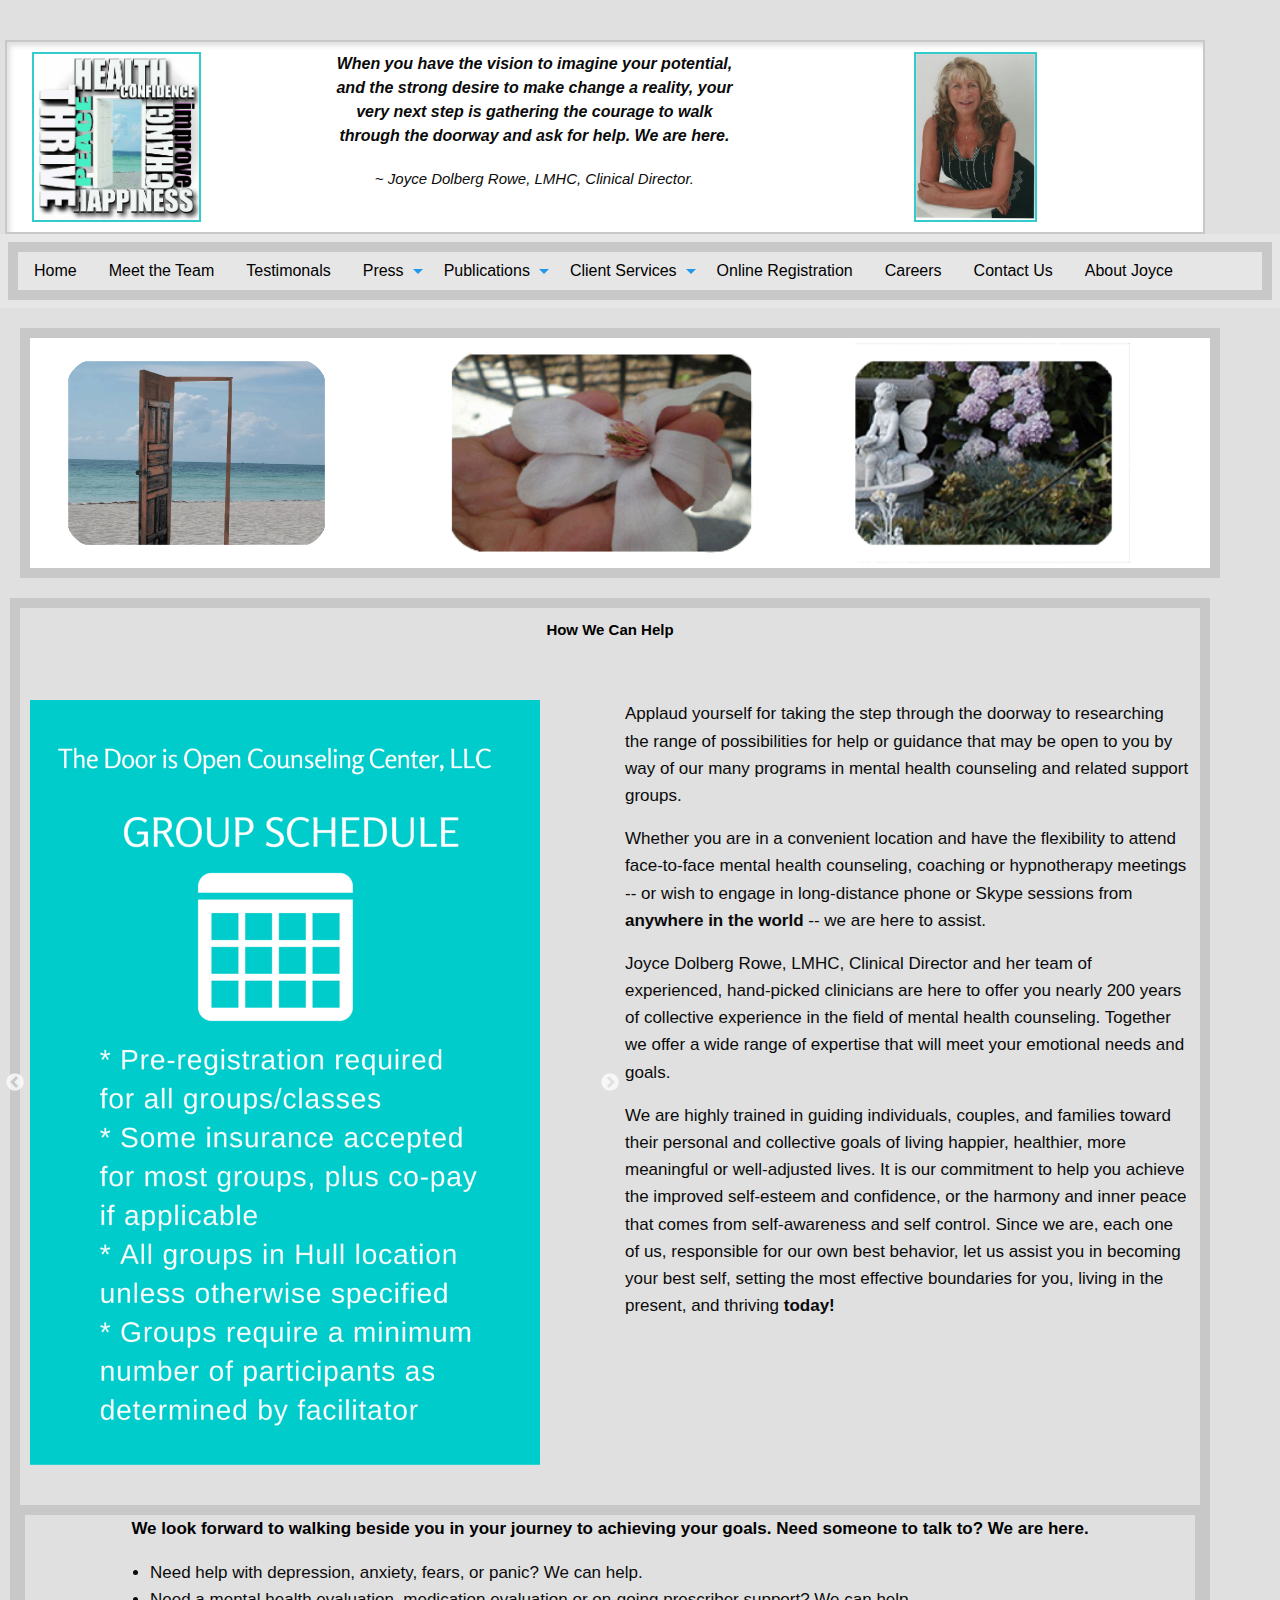
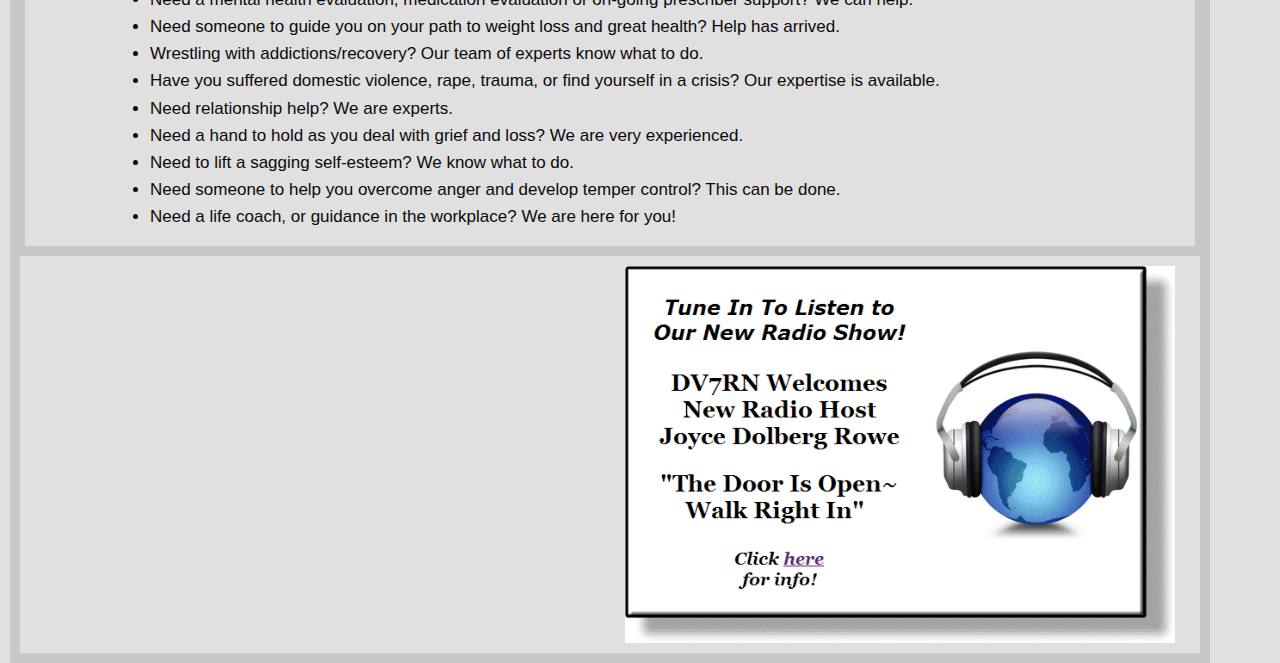
<file: index.htm>
<!DOCTYPE html>
<html>
  <head>
    <link rel="stylesheet" href="public/css/foundation.min.css" media="screen" title="no title" charset="utf-8">
    <link rel="stylesheet" href="public/css/index.css" media="screen" title="no title" charset="utf-8">
    <link rel="stylesheet" type="text/css" href="bower_components/slick-carousel/slick/slick.css"/>
    <link rel="stylesheet" type="text/css" href="bower_components/slick-carousel/slick/slick-theme.css"/>

		<title>The Door is Open Mental Health Counseling Center</title>
		<!-- <embed src="http://www.doorisopen.net/commercials/commercial2.mp3" autostart="true" hidden="true" loop="1" width="0" height="0" > -->
		<!-- <meta http-equiv="Content-Language"x content="en-us">
		<meta name="GENERATOR" content="Microsoft FrontPage 5.0">
		<meta name="ProgId" content="FrontPage.Editor.Document">
		<meta http-equiv="Content-Type" content="text/html; charset=windows-1252">
		<title>Mental Health Counseling</title> -->
  </head>

<body>

<!-- <bgsound src="http://www.doorisopen.net/commercials/commercial2.mp3" loop="1"> -->
<div class="top row">
	<div class="small-12 small-centered columns">
	</div>
</div>

<div class="header row">
	<div class="small-3 columns header-element">
    <img src=
      "./public/images/doorwayset4b.jpg">
  </div>
  <div class="small-6 small-centered columns title-quote header-element">
		<strong><em>When you have the vision to imagine your potential, and the strong desire to make change a reality, your very next step is gathering the courage to walk through the doorway and ask for help. We are here.</em></strong>
			<p class="title-quote-signature"><em>~ Joyce Dolberg Rowe, LMHC, Clinical Director.</em></p>
  </div>
	<div class="small-3 columns header-element">
    <img src=
      "./public/images/Joyce.jpb.jpg">
  </div>
</div>

<nav class="top-bar" data-topbar role="navigation">
  <section class="top-bar-section">
		<ul class="dropdown menu" data-dropdown-menu>
			<li><a href="#">Home</a></li>
		  <li><a href="#">Meet the Team</a></li>
		  <li><a href="#">Testimonals</a></li>
		  <li><a href="#">Press</a>
				<ul class="menu">
					<li><a href="#">Test</a></li>
          <li><a href="#">Test</a></li>
				</ul>
			</li>
			<li><a href="#">Publications</a>
        <ul class="menu">
          <li><a href="#">Test</a></li>
          <li><a href="#">Test</a></li>
          <li><a href="#">Test</a></li>
        </ul>
      </li>
			<li><a href="#">Client Services</a>
        <ul class="menu">
          <li><a href="#">Test</a></li>
          <li><a href="#">Test</a></li>
          <li><a href="#">Test</a></li>
          <li><a href="#">Test</a></li>
        </ul>
      </li>
			<li><a href="#">Online Registration</a></li>
			<li><a href="#">Careers</a></li>
			<li><a href="#">Contact Us</a></li>
			<li><a href="#">About Joyce</a></li>
		</ul>
  </section>
</nav>

<div class="outdoor-pics row">
	<div class="small-4 columns">
		<div class="image">
      <img src=
        "./public/images/doorway.gif">
    </div>
	</div>
	<div class="small-4 columns">
		<div class="image">
      <img src=
        "./public/images/flowers2.gif">
    </div>
	</div>
	<div class="small-4 columns">
		<div class="image">
      <img src=
        "./public/images/angelstatute.gif">
    </div>
	</div>
</div>

<div class="core-message row">
  <div class="row">
    <div class="small-12 small-centered columns">
      <div class="core-message-header">
        <p class="title"><strong>How We Can Help</strong></p>
      </div>
    </div>
  </div>
  <div class="row">
    <div class="small-6 columns">
      <div class="picture-container">
        <div>
          <img src="./public/images/center_schedule.png">
        </div>

        <div>
          <img src="./public/images/one_day_workshops.png">
        </div>

        <div>
          <img src="./public/images/intensive_outpatient_programs.png">
        </div>
      </div>
    </div>
    <div class="small-6 applaud-yourself columns">
        <p>
          Applaud yourself for taking the step through the doorway to researching the range of possibilities for help or guidance that may be open to you by way of our many programs in mental health counseling and related support groups.
        </p>
        <p>
          Whether you are in a convenient location and have the flexibility to attend face-to-face mental health counseling, coaching or hypnotherapy meetings -- or wish to engage in long-distance phone or Skype sessions from <strong class="bold">anywhere in the world</strong> -- we are here to assist.
        </p>
        <p>
          Joyce Dolberg Rowe, LMHC, Clinical Director and her team of experienced, hand-picked clinicians are here to offer you nearly 200 years of collective experience in the field of mental health counseling. Together we offer a wide range of expertise that will meet your emotional needs and goals.
        </p>
        <p>
          We are highly trained in guiding individuals, couples, and families toward their personal and collective goals of living happier, healthier, more meaningful or well-adjusted lives. It is our commitment to help you achieve the improved self-esteem and confidence, or the harmony and inner peace that comes from self-awareness and self control.  Since we are, each one of us, responsible for our own best behavior, let us assist you in becoming your best self, setting the most effective boundaries for you, living in the present, and thriving <strong class="bold">today!</strong>
        </p>
    </div>
  </div>
  <div class="help-bullets row">
    <div class="small-12 columns">
      <p class="walk-beside-you"><strong>We look forward to walking beside you in your journey to achieving your goals. Need someone to talk to? We are here.</strong></p>
        <ul class="help-list">
          <li>
            Need help with depression, anxiety, fears, or panic? We can help.
          </li>
          <li>
            Need a mental health evaluation, medication evaluation or on-going prescriber support? We can help.
          </li>
          <li>
            Need someone to guide you on your path to weight loss and great health?  Help has arrived.
          </li>
          <li>
            Wrestling with addictions/recovery? Our team of experts know what to do.
          </li>
          <li>
            Have you suffered domestic violence, rape, trauma, or find yourself in a crisis? Our expertise is available.
          </li>
          <li>
            Need relationship help? We are experts.
          </li>
          <li>
            Need a hand to hold as you deal with grief and loss? We are very experienced.
          </li>
          <li>
            Need to lift a sagging self-esteem? We know what to do.
          </li>
          <li>
            Need someone to help you overcome anger and develop temper control? This can be done.
          </li>
          <li>
            Need a life coach, or guidance in the workplace? We are here for you!
          </li>
        </ul>
      </p>
    </div>
  </div>
  <div class="media-row">
    <div class="small-6 columns">
      <iframe width="420" height="356" src="http://vp.telvue.com/player?id=T01133&video=227956&mini=true" frameborder="0" scrolling="no" allowfullscreen></iframe>
    </div>
    <div class="small-6 columns">
      <img src="./public/images/RadioShow2.gif">
    </div>
  </div>


  <!-- News -->
  <!-- Click for modals on hypnosis, intensive outpatient program, divorcees article -->
  <!-- Check out our radio show -->
  <!-- voiceover stuff -->
  <!-- Move insurance information to client services dropdown & create a new page for it -->
  <!-- site search function -->

<script src="./public/javascripts/vendor/jquery.js"></script>
<script src="./public/javascripts/vendor/foundation.min.js"></script>
<script type="text/javascript" src="bower_components/slick-carousel/slick/slick.min.js"></script>
<script src="./public/javascripts/index.js"></script>

<script>
	$(document).foundation();
</script>

</body>

</html>
</file>
<file: public/css/index.css>
body {
  background-color: #E0E0E0;
}

.title-quote {
  text-align: center;
  width: 38%;
}

.title-quote-signature {
  text-align: center;
  font-size: 15px;
  margin-top: 19px;
}

.dropdown {
  border: 10px solid #C8C8C8;
}

.dropdown li a {
  color: black;
}

.header {
  background-color: white;
  border: 2px solid #C8C8C8;
  margin-left: 5px;
  margin-right: 5px;
  padding: 10px;
  box-shadow: inset 3px 4px 5px #E0E0E0;
}

.top {
  padding: 20px;
  background-color: #E0E0E0;
}

.header-element {
  display: inline-block;
}

.header-element img {
  height: 170px;
  border: 2px solid #33CCCC;
}


.outdoor-pics {
  background: white;
  border: 10px solid #C8C8C8;
  margin-left: 20px;
  margin-right: 20px;
  margin-top: 20px;
}

.outdoor-pics img {
  height: 220px;
}

.image {
  display: inline-block;
  border: 5px solid white;
}

.title {
  text-align: center;
  font-size: 15px;
  margin-bottom: 5%;
  color: black;
}

.core-message {
  margin: 20px 10px 0px 10px;
  padding: 10px;
  border: 10px solid #C8C8C8;
  font-size: 17px;
}

.walk-beside-you {
  text-align: center;
  color: black;
}

.help-bullets {
  border: 10px solid #C8C8C8;
  margin: 10px;
}

.picture-container img {
  height: 45em;
}

.help-list {
  margin-left: 110px;
}
</file>
